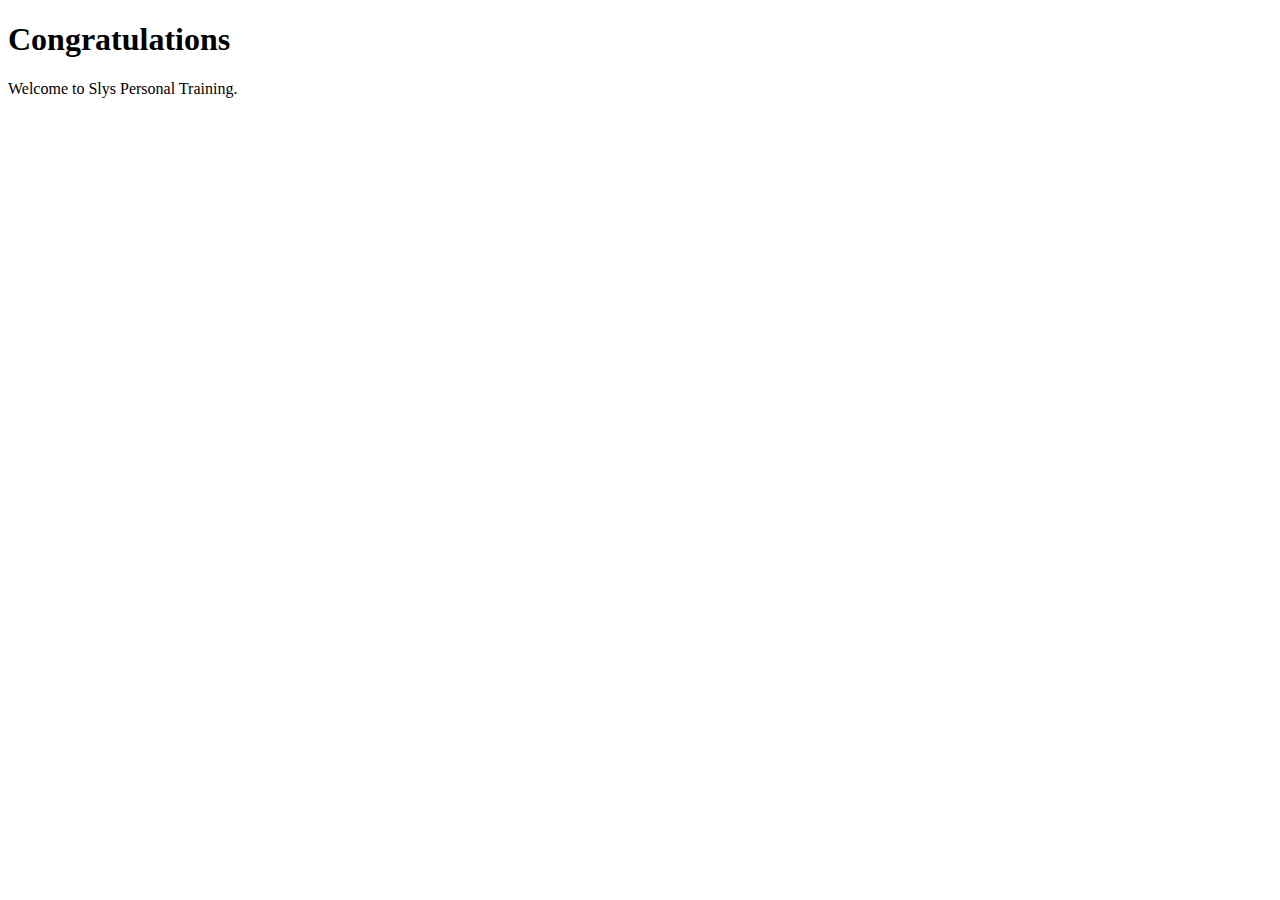
<file: congrats.html>
<!DOCTYPE html>
<html lang="en">
<head>
    <meta charset="UTF-8">
    <title>Congratulations</title>
</head>
<body>
    <h1>Congratulations</h1>
    <p>Welcome to Slys Personal Training.</p>
</body>
</html>
</file>
